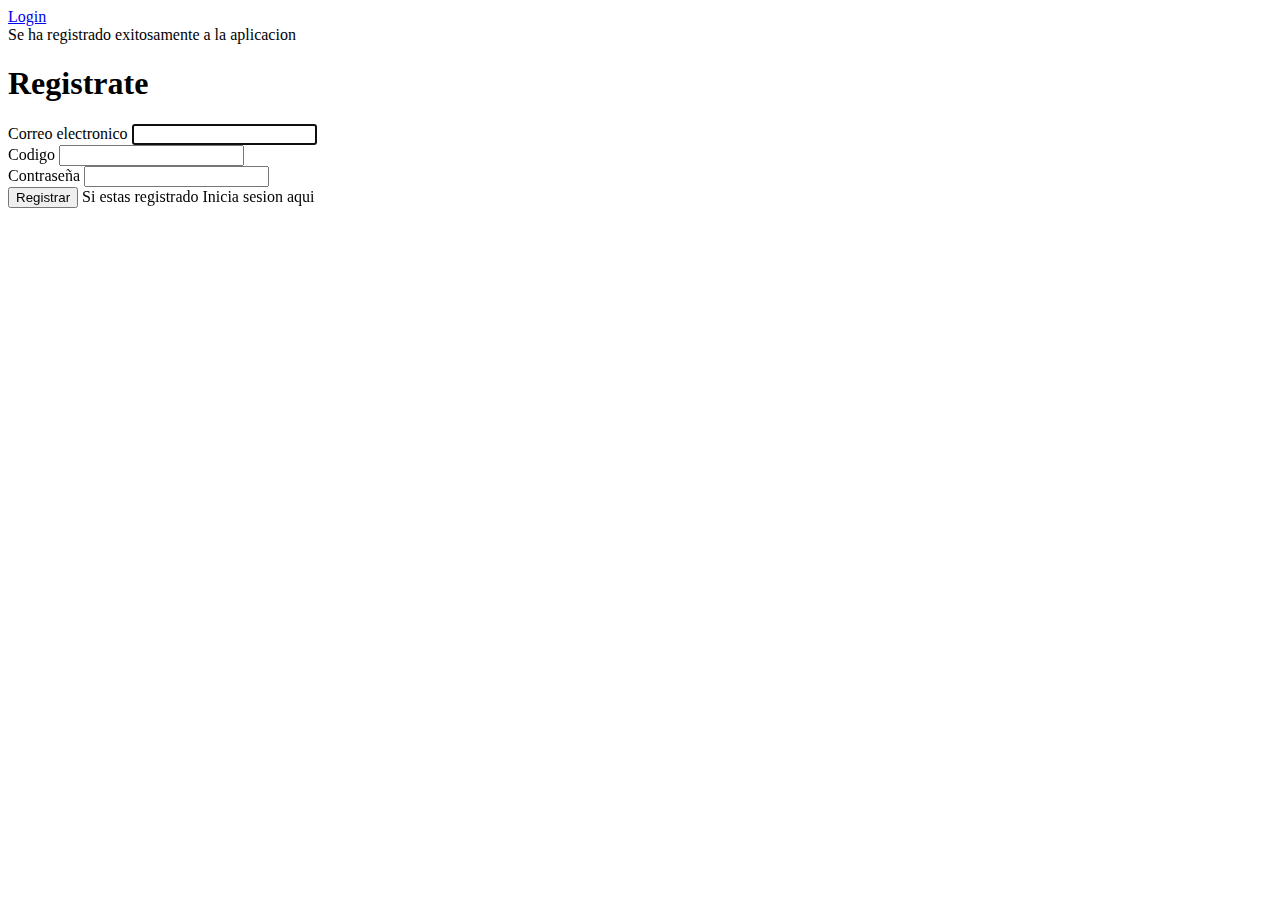
<file: src/main/resources/templates/Registro.html>
<!DOCTYPE html>
<html xmlns:th="http://www.thymeleaf.org" lang="es">
<head>
    <meta charset="UTF-8">
    <link rel="stylesheet" href="https://cdn.jsdelivr.net/npm/bootstrap@4.6.1/dist/css/bootstrap.min.css"
          integrity="sha384-zCbKRCUGaJDkqS1kPbPd7TveP5iyJE0EjAuZQTgFLD2ylzuqKfdKlfG/eSrtxUkn" crossorigin="anonymous">
    <title>Registro de usuarios</title>
</head>
<body>

<!-- As a link -->
<nav class="navbar navbar-light bg-light">
    <a class="navbar-brand" href="#" th:href="@{/}">Login</a>
</nav>

<div class="container">
    <div class="row">
        <div class="col-md-6 offset-md-3">
            <div th:if=${param.exito}>
                <div class="alert alert-info" role="alert">
                    Se ha registrado exitosamente a la aplicacion
                </div>
            </div>
            <h1>Registrate</h1>
            <form th:action="@{/registro}" method="post" th:object="${usuario}">
                <div class="form-group">
                    <label for="email">Correo electronico</label>
                    <input type="email" class="form-control" id="email" th:field="*{email}"
                           required autofocus="autofocus">
                </div>
                <div class="form-group">
                    <label for="codigo">Codigo</label>
                    <input type="text" class="form-control" id="codigo" th:field="*{codigo}"
                           required >
                </div>
                <div class="form-group">
                    <label for="password">Contraseña</label>
                    <input type="password" class="form-control" id="password" th:field="*{password}"
                           required >
                </div>
                <div class="form-group">
                    <button type="submit" class="btn btn-success">Registrar</button>
                    <span>Si estas registrado <a th:href="@{/login}">Inicia sesion aqui</a></span>
                </div>
            </form>
        </div>
    </div>
</div>


<script src="https://cdn.jsdelivr.net/npm/jquery@3.5.1/dist/jquery.slim.min.js"
        integrity="sha384-DfXdz2htPH0lsSSs5nCTpuj/zy4C+OGpamoFVy38MVBnE+IbbVYUew+OrCXaRkfj"
        crossorigin="anonymous"></script>
<script src="https://cdn.jsdelivr.net/npm/bootstrap@4.6.1/dist/js/bootstrap.bundle.min.js"
        integrity="sha384-fQybjgWLrvvRgtW6bFlB7jaZrFsaBXjsOMm/tB9LTS58ONXgqbR9W8oWht/amnpF"
        crossorigin="anonymous"></script>
</body>
</html>
</file>
